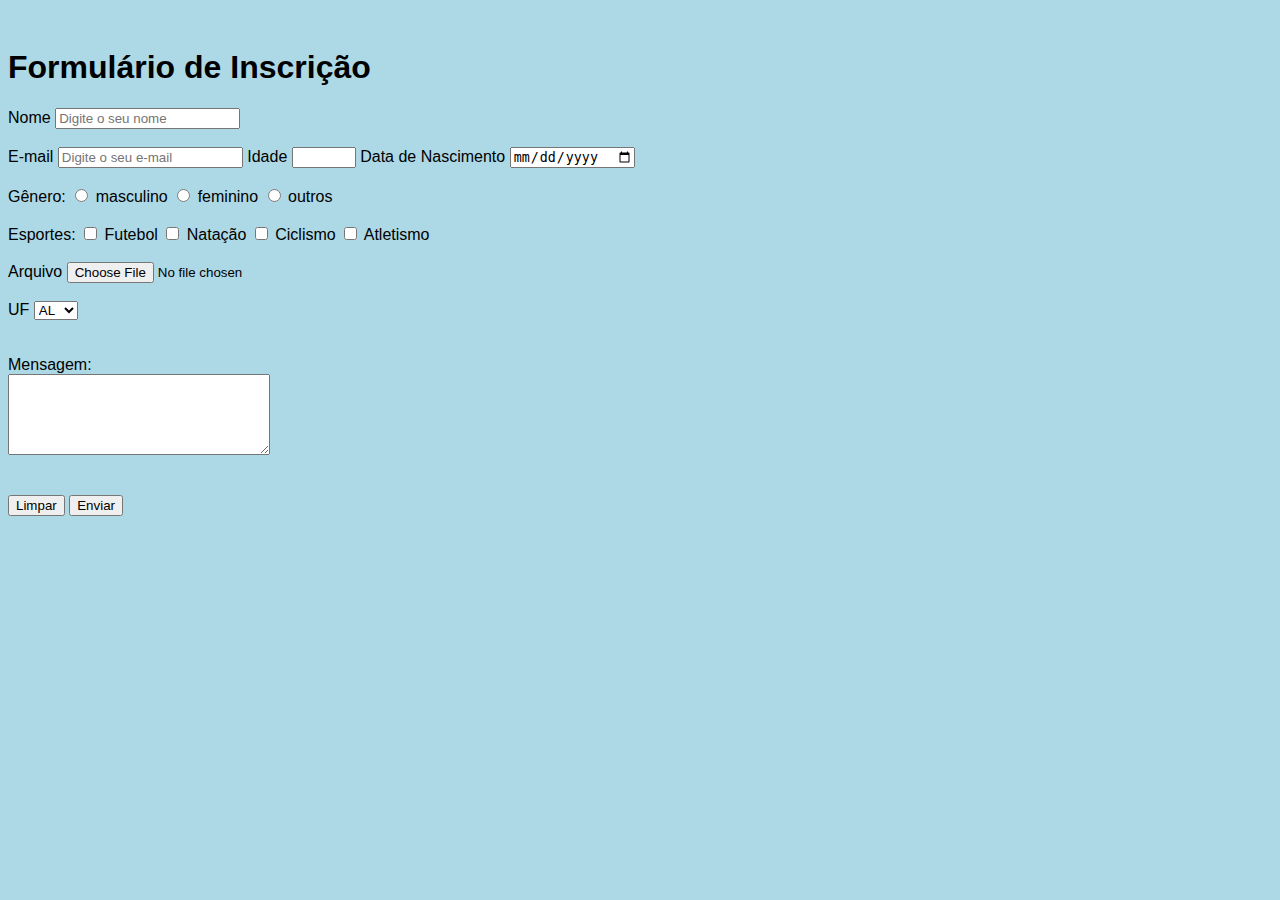
<file: 1º Semestre/Aplicações para Internet/Aula 2/Formulario_exercicio/index.html>
<!DOCTYPE html>
<html lang="pt-br">

	<head>

		<meta charset="UTF-8">
		<title>Formulários</title>
		<style>
			body {
				background-color: lightblue;
				padding-top: 20px;
				font-family: sans-serif;
			}
		</style>

	</head>

	<body>
		<h1>Formulário de Inscrição</h1>


		<form>
			<label for="n">Nome</label>
			<input type="text" id="n" name="nome"
			placeholder="Digite o seu nome">
			<!-- for (def. visuais) e name vamos usar no futuro -->
			<br>
			<br>
			
			<!-- sempre o que vem no label for tem que ser o mesmo que for id? -->

			<label for="e">E-mail</label>
			<input type="email" id="e" name="email"
			placeholder="Digite o seu e-mail">

			<label for="i">Idade</label>
			<input type="number" id="i" name="idade" min="1" max="130">

			<label for="d">Data de Nascimento</label>
			<input type="date" id="d" name="data" min="1" max="130">
			<br>
			<br>
			
			<label for="g">Gênero:</label>
			<label><input type="radio" name="genero" value="masculino"> masculino</label>
			<label><input type="radio" name="genero" value="feminino"> feminino</label>
			<label><input type="radio" name="genero" value="outros"> outros</label>

			<br><br>
			<label>Esportes:</label>
			<label><input type="checkbox" name="esporte" value="Futebol"> Futebol</label>
			<label><input type="checkbox" name="esporte" value="Natação"> Natação</label>
			<label><input type="checkbox" name="esporte" value="Ciclismo"> Ciclismo</label>
			<label><input type="checkbox" name="esporte" value="Atletismo"> Atletismo</label>
			
			<br><br>
			
			<label for="a">Arquivo</label>
			<input type="file"name="arquivo">

			<br><br>

			<label for="u">UF</label>
			<select name="uf" id="u">
				<option value="AC">AL</option>
				<option value="AL">AL</option>
				<option value="AM">AM</option>
				<option value="AP">AP</option>
				<option value="BA">BA</option>
				<option value="CE">CE</option>
				<option value="DF">DF</option>
				<option value="ES">ES</option>
				<option value="GO">GO</option>
				<option value="MA">MA</option>
				<option value="MG">MG</option>
				<option value="MS">MS</option>
				<option value="MT">MT</option>
				<option value="DF">PA</option>
				<option value="ES">PB</option>
				<option value="GO">PE</option>
				<option value="MA">PI</option>
				<option value="MG">PR</option>
				<option value="MS">RJ</option>
				<option value="MT">RN</option>
				<option value="GO">RO</option>
				<option value="MA">RR</option>
				<option value="MG">RS</option>
				<option value="MS">SC</option>
				<option value="MT">SE</option>
				<option value="MS">SP</option>
				<option value="MT">TO</option>

			</select>

			<br> <br><br>

			<label for="m"> Mensagem: </label><br>
			<textarea name="mensagem" id="m" cols="30" rows="5"></textarea>

			<br> <br><br>

			<button type="reset">Limpar</button>
			<button type="submit">Enviar</button>


		</form>


	</body>

	</body>

	</html>
</file>
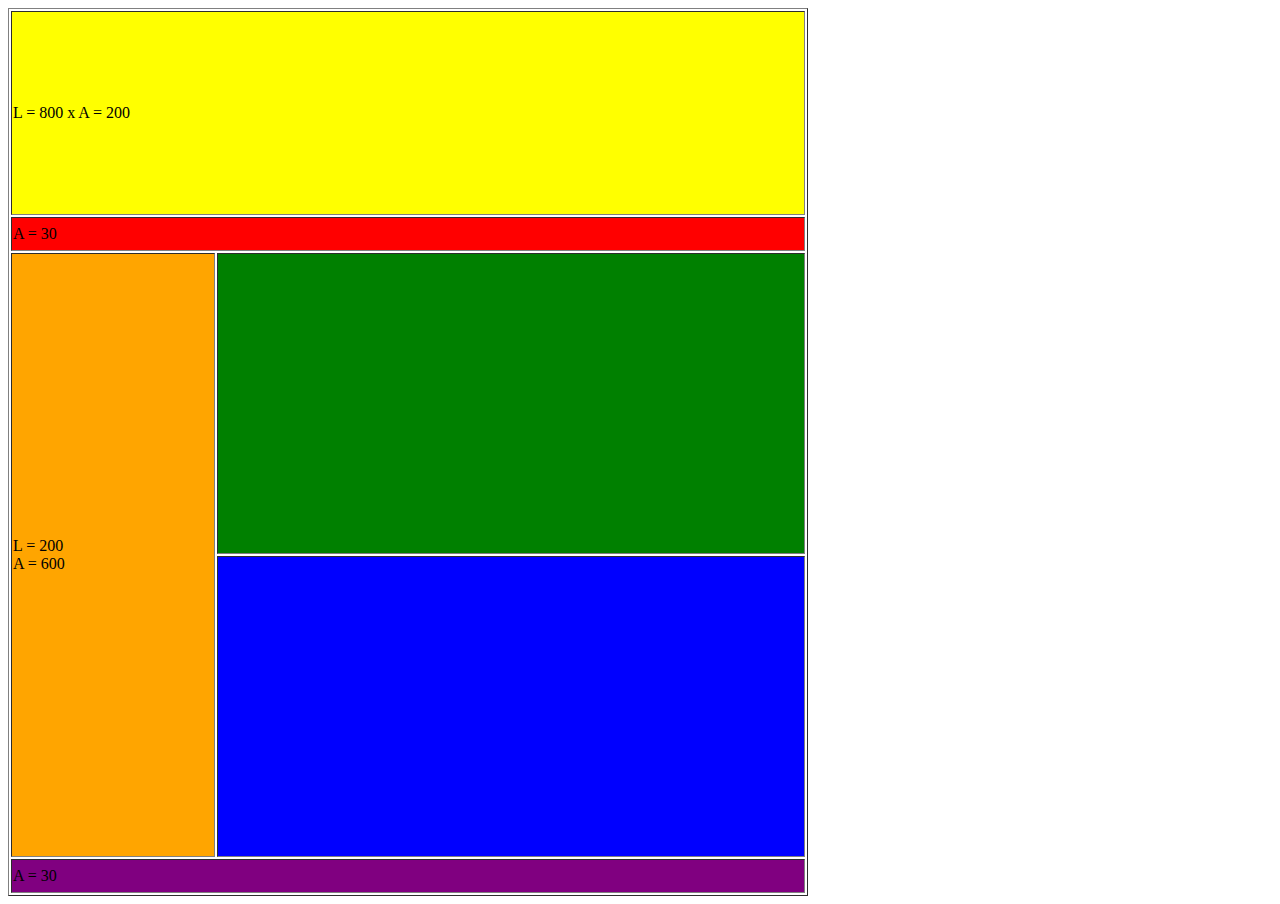
<file: 1º Semestre/Aplicações para Internet/Aula 2/Tabela_exercicio/index.html>
<!DOCTYPE html>
<html lang="pt-br">

<head>
<meta charset="UTF-8">
<title>Exercício 1</title>
</head>

<body>
	<table border="1" width="800">
		<tr>
			<td colspan="3" bgcolor="yellow" height="200"> L = 800 x A = 200</td>
			 
		</tr>

		<tr>	
			<td colspan="3" height="30" bgcolor="red"> A = 30</td>
			
		</tr>
		 
		 <tr>	
			<td rowspan="2" bgcolor="orange" width="200" height="600"> L = 200 <br>A = 600</td>
			<td colspan="2" bgcolor="green"></td>
		
			
		</tr>
		
		<tr>	
			 
			<td colspan="2" bgcolor="blue"></td>
			 
		</tr>

		<tr>	
			<td colspan="3" bgcolor="purple" height="30">A = 30</td>
			 
		</tr>
			
	</table>
</body>

</html>
</file>
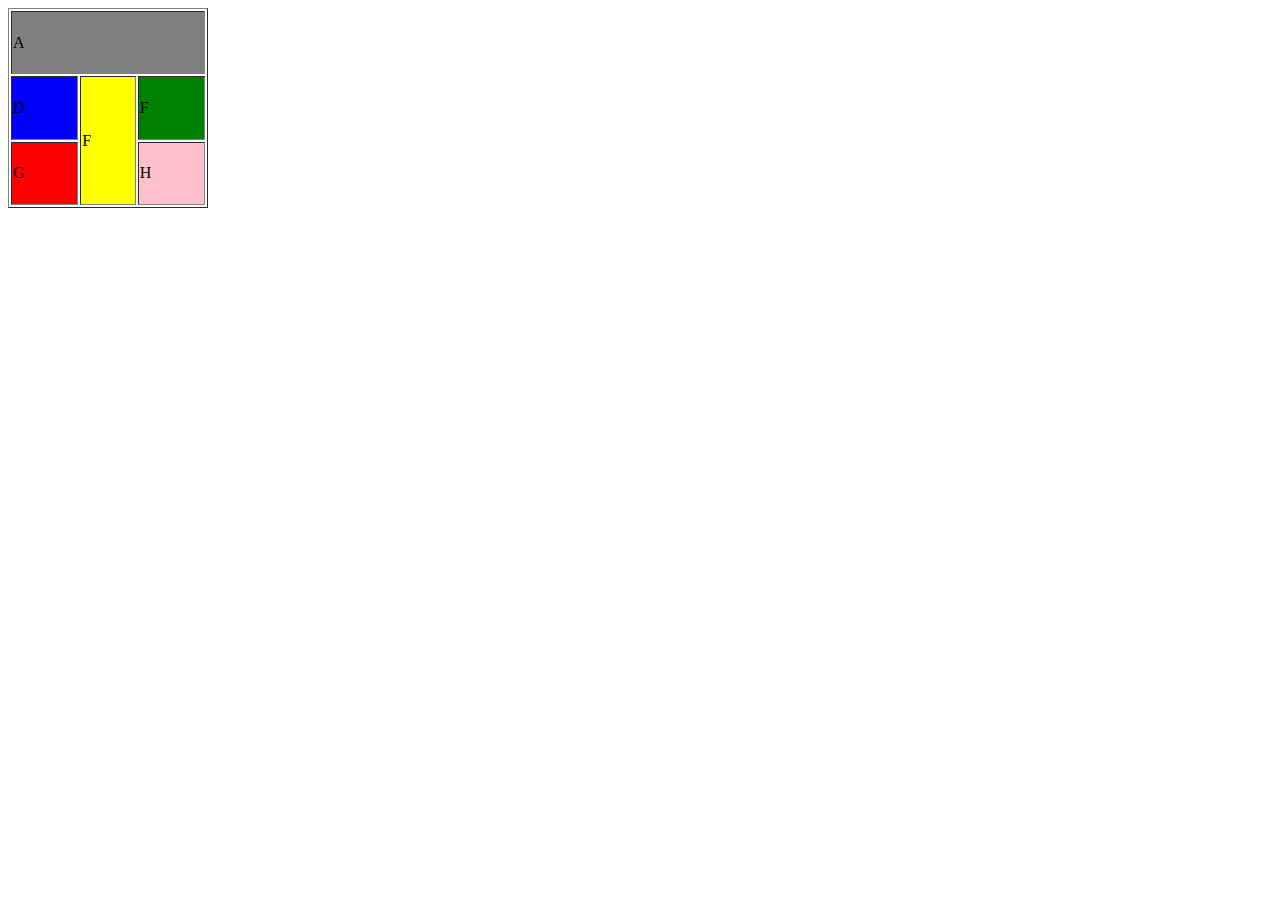
<file: 1º Semestre/Aplicações para Internet/Aula 2/Tabela_professor/index.html>
<!DOCTYPE html>
<html lang="pt-br">

<head>
<meta charset="UTF-8">
<title>Tabelas</title>
</head>

<body>
	<table border="1" width="200" height="200">
		<tr>
			<td colspan="3" bgcolor="gray">A</td>
			
		</tr>

		<tr>
			<td bgcolor="blue">D</td>
			<td rowspan="2" bgcolor="yellow">F</td>
			<td bgcolor="green">F</td>
		</tr>

		<tr>
			<td bgcolor="red">G</td>
			<td bgcolor="pink">H</td>
			
	</table>
</body>

</html>
</file>
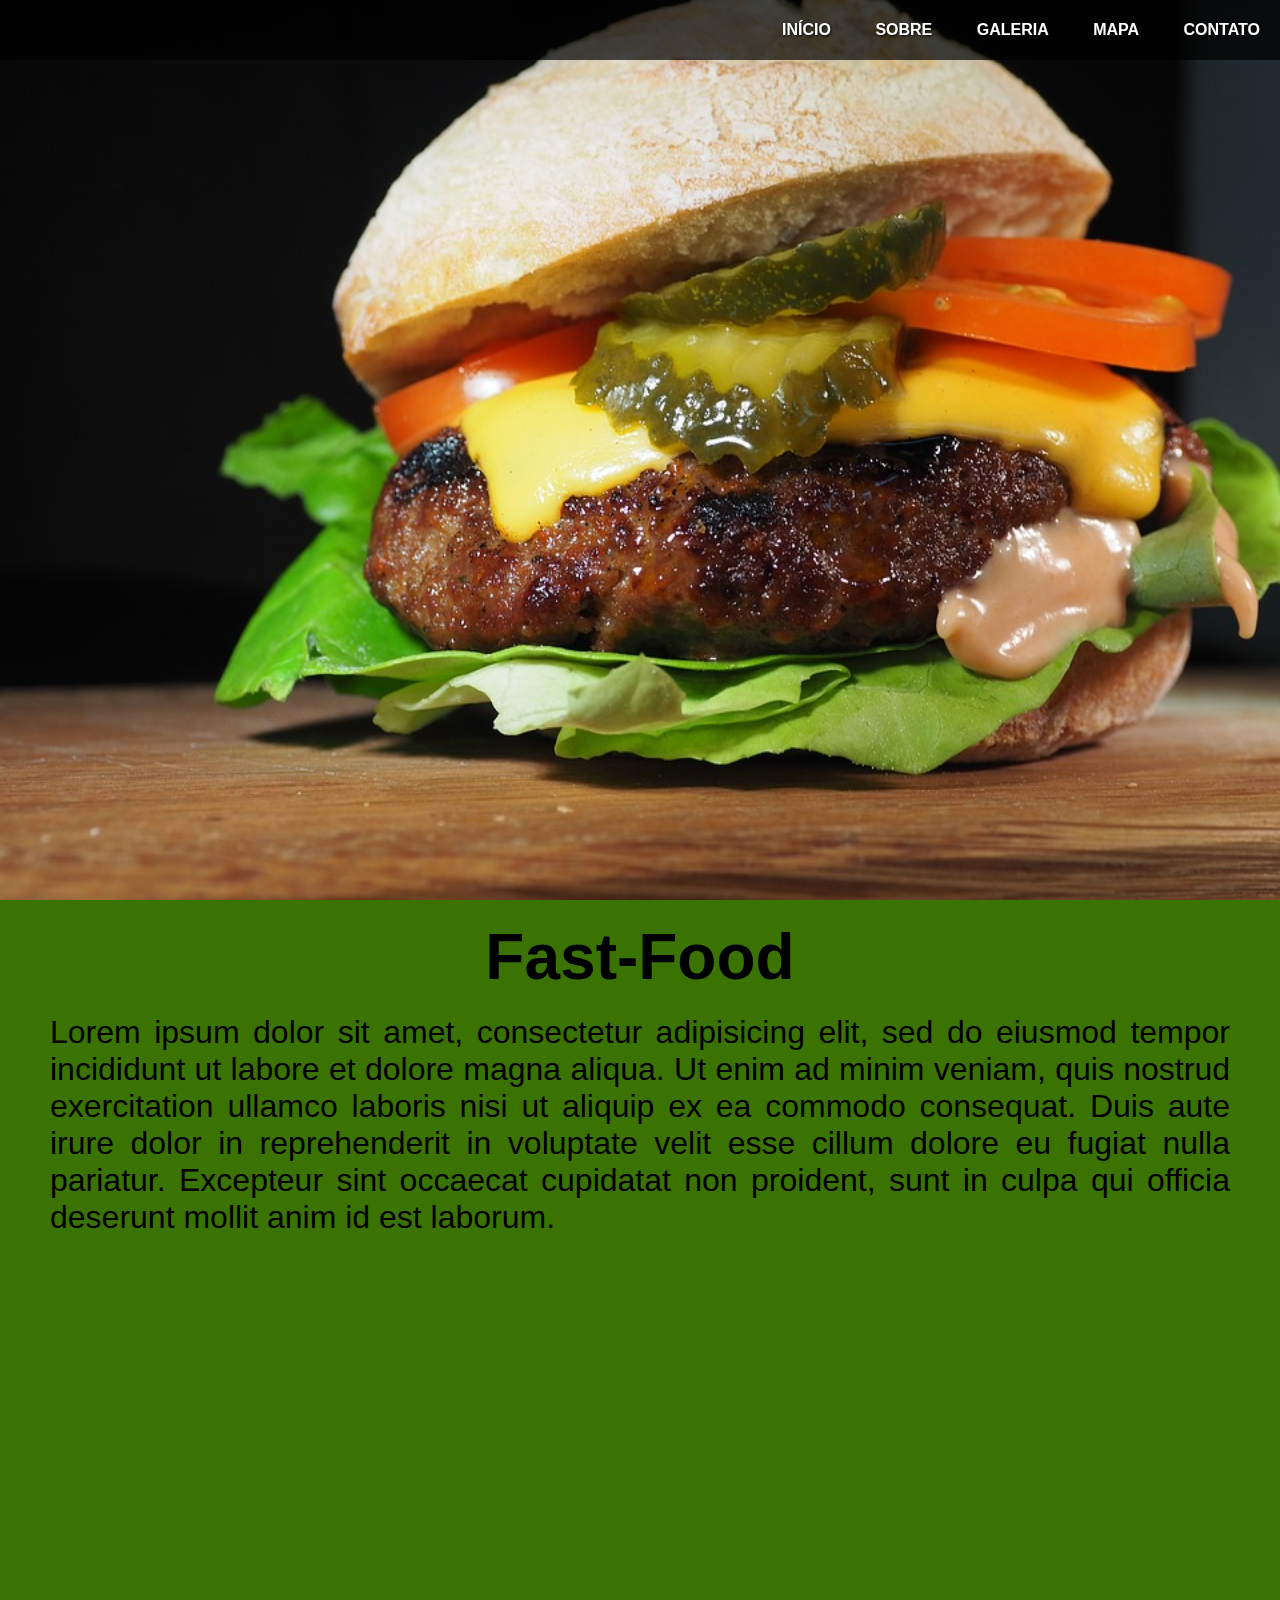
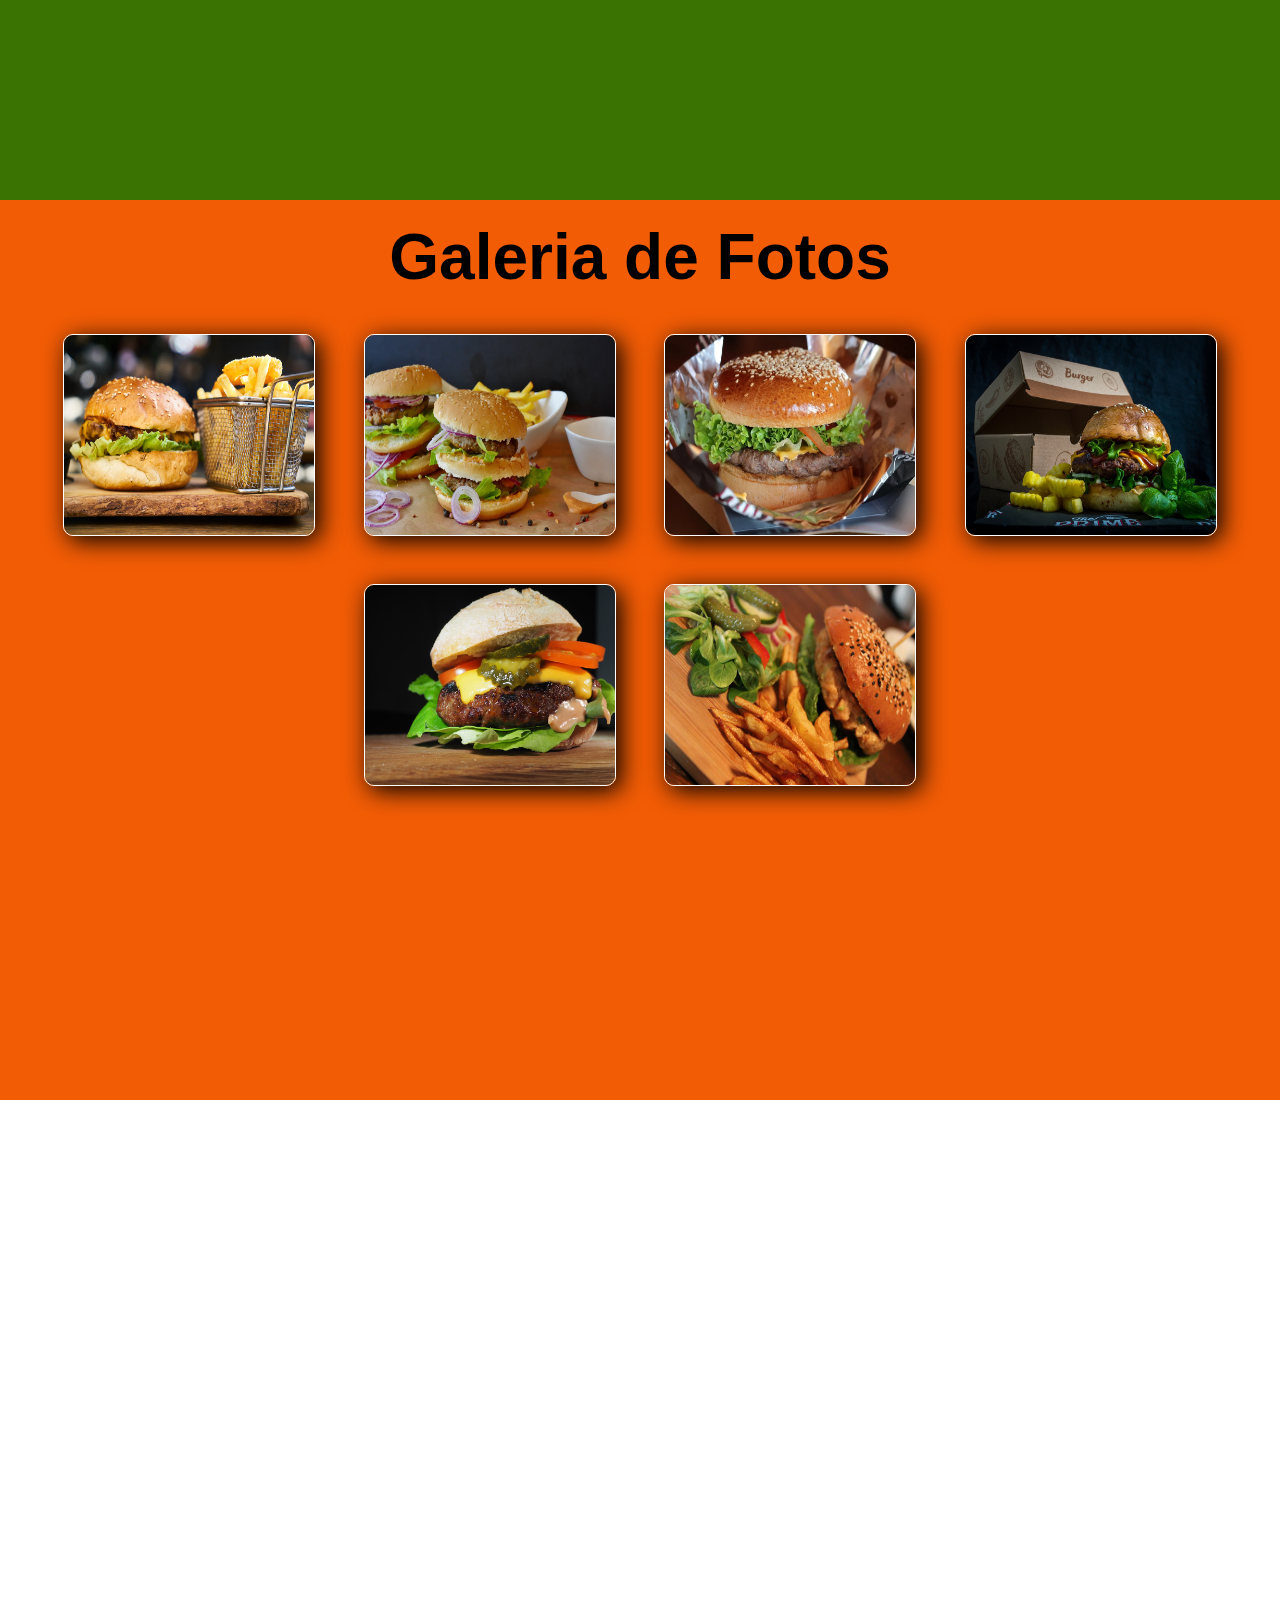
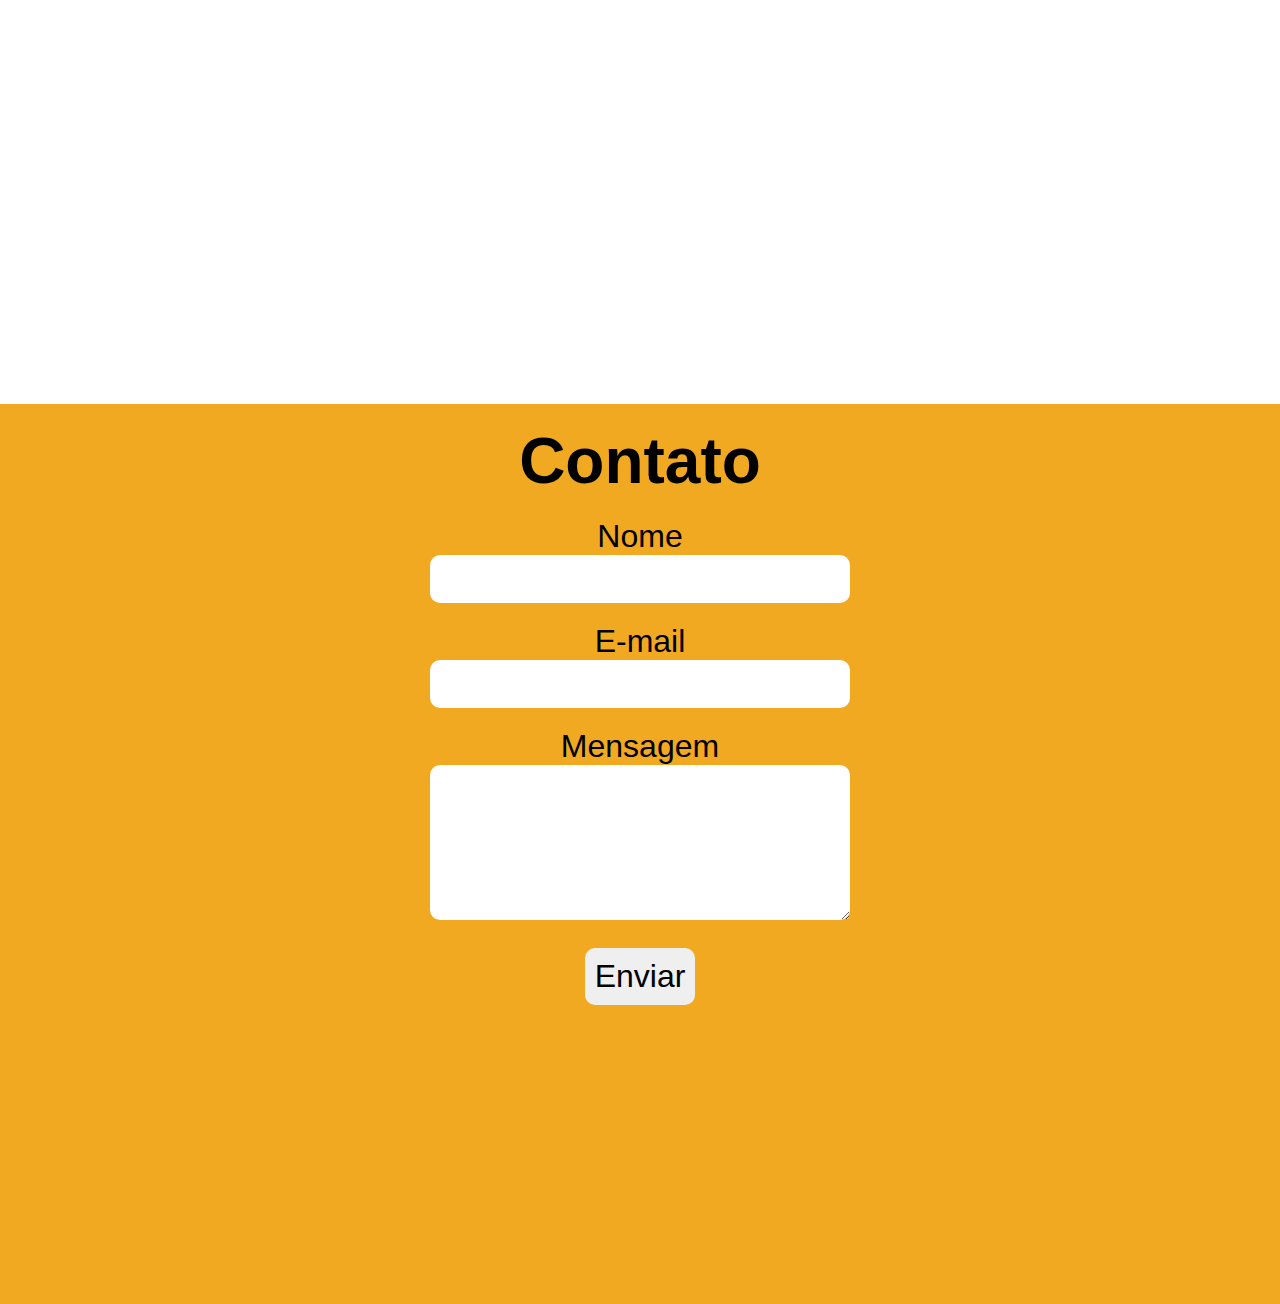
<file: 1º Semestre/Aplicações para Internet/Aula 4/Projeto website Fast-Food/index.html>
<!DOCTYPE html>
<html>
<head>
	<meta charset="utf-8">
	<meta name="viewport" content="width=device-width, initial-scale=1">
	<title>Fast-Food</title>
	<link rel="stylesheet" type="text/css" href="css/style.css">
</head>
<body>
	<div id="site">
		<header>
			<nav>
				<ul id="menu">
					<li><a href="#">Início</a></li>
					<li><a href="#about">Sobre</a></li>
					<li><a href="#gallery">Galeria</a></li>
					<li><a href="#maps">Mapa</a></li>
					<li><a href="#contact">Contato</a></li>
				</ul>
			</nav>
		</header>
		<section id="banner"></section>
		<section id="about">
			<h1>Fast-Food</h1>
			<p>Lorem ipsum dolor sit amet, consectetur adipisicing elit, sed do eiusmod tempor incididunt ut labore et dolore magna aliqua. Ut enim ad minim veniam, quis nostrud exercitation ullamco laboris nisi ut aliquip ex ea commodo
			consequat. Duis aute irure dolor in reprehenderit in voluptate velit esse cillum dolore eu fugiat nulla pariatur. Excepteur sint occaecat cupidatat non
			proident, sunt in culpa qui officia deserunt mollit anim id est laborum.</p>
		</section>
		<section id="gallery">
			<h1>Galeria de Fotos</h1>
			<img src="images/1.jpg" class="galeria">
			<img src="images/2.jpg" class="galeria">
			<img src="images/3.jpg" class="galeria">
			<img src="images/4.jpg" class="galeria">
			<img src="images/5.jpg" class="galeria">
			<img src="images/6.jpg" class="galeria">
		</section>
		<section id="maps">
			<iframe src="https://www.google.com/maps/embed?pb=!1m18!1m12!1m3!1d3839.0243176552335!2d-47.90159178581258!3d-15.802671727366926!2m3!1f0!2f0!3f0!3m2!1i1024!2i768!4f13.1!3m3!1m2!1s0x935a3aea806d74eb%3A0x139eddc3c7f58173!2sCentro%20Universit%C3%A1rio%20do%20Distrito%20Federal%20-%20UDF!5e0!3m2!1spt-BR!2sbr!4v1650672327471!5m2!1spt-BR!2sbr" width="100%" style="border:0; height:100vh;" allowfullscreen="" loading="lazy" referrerpolicy="no-referrer-when-downgrade">		
			</iframe>
		</section>
		<section id="contact">
			<h1>Contato</h1>
			<form>
				<label>Nome</label>
				<input type="text" name="nome">

				<label>E-mail</label>
				<input type="email" name="email">

				<label>Mensagem</label>
				<textarea rows="5" name="mensagem"></textarea>
				<center>
					<button type="submit">Enviar</button>
				</center>
			</form>
		</section>
	</div>
</body>
</html>
</file>
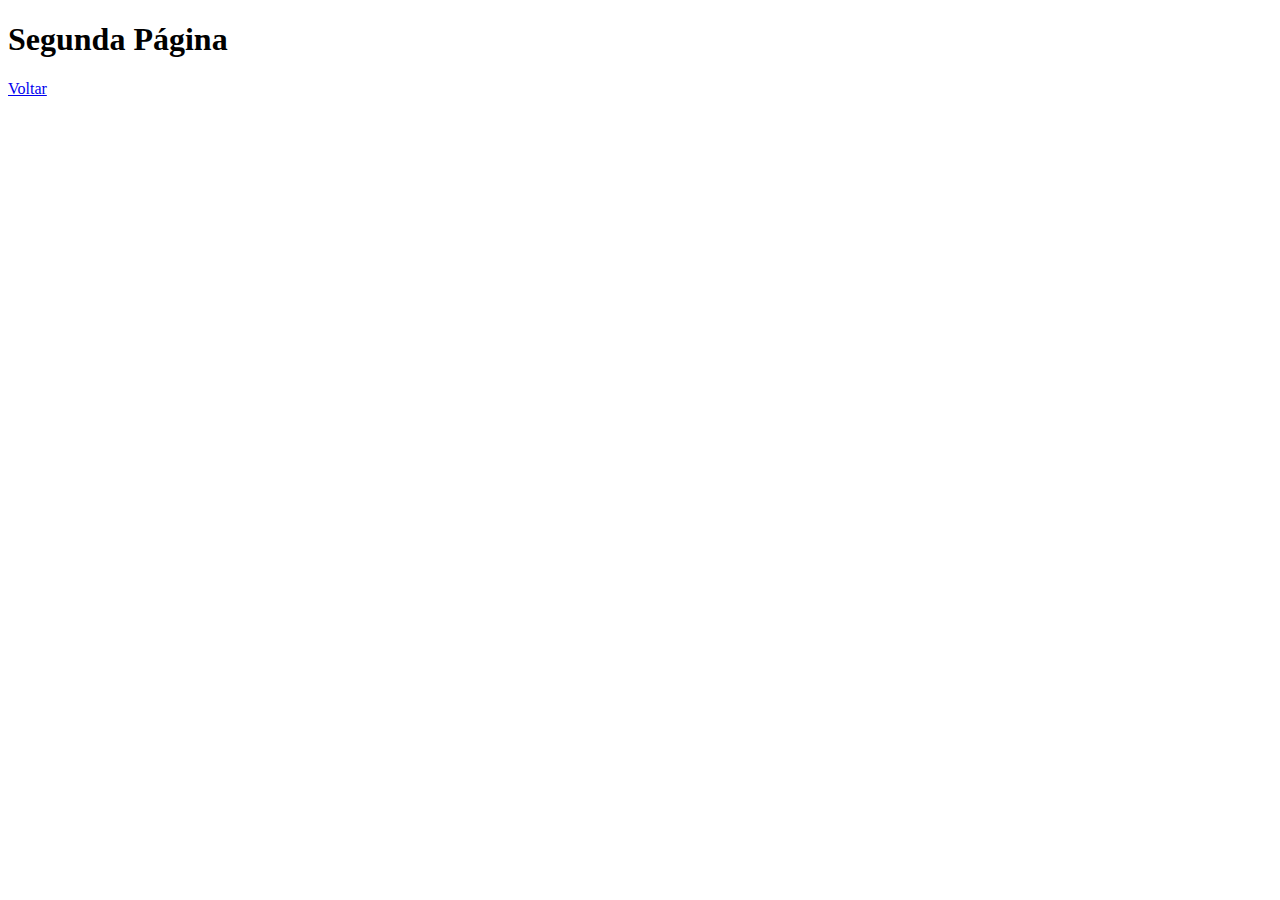
<file: 1º Semestre/Aplicações para Internet/Aula 1/pagina2.html>
<!DOCTYPE html>
<html>
<html lang="pt-br">
	<head>
		<meta charset="utf-8">
		<title>Outra Página</title>
	
	</head>

	<body>
		
		<h1>Segunda Página</h1>

		<a href="index.html">Voltar</a>
			


	</body>

</html>
</file>
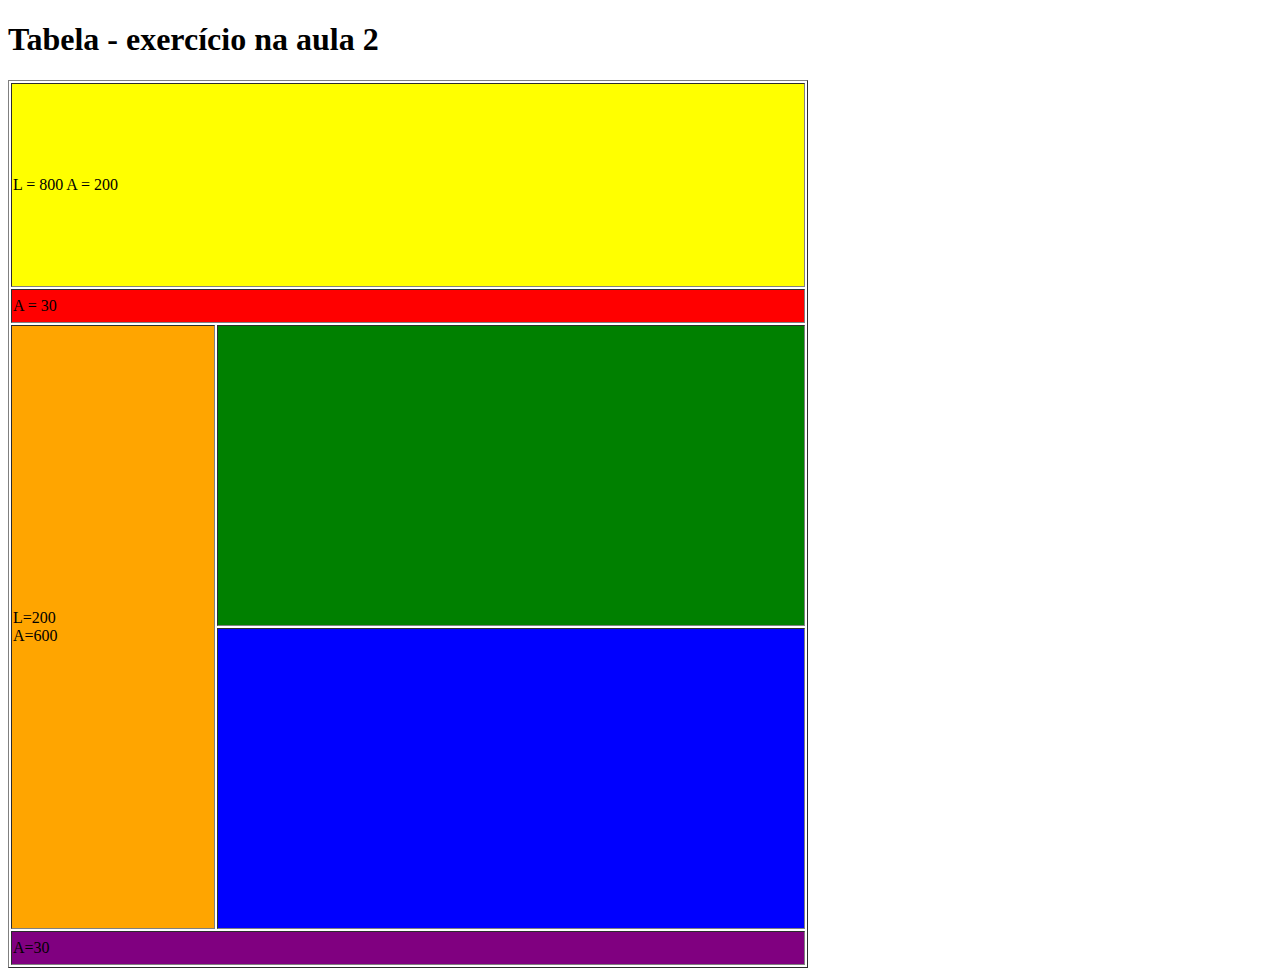
<file: 1º Semestre/Aplicações para Internet/Aula 2/Tabela_praticar/tabelaPraticar.html>
<!DOCTYPE html>
<html lang="pt-br">

<head>

	<meta charset="UTF-8">
	<title>Exercício de Formulários</title>

</head>


<body>

	<h1>Tabela - exercício na aula 2</h1>


	<table border="1" width ="800">

		<tr>
			<td height="200" colspan="2" bgcolor="yellow"> L = 800  A = 200</td>
		</tr>

		<tr>
			<td height="30" colspan="2" bgcolor="red"> A = 30</td>
		</tr>

		<tr>
			<td width="200" height="600" bgcolor="orange" rowspan="2"> L=200 <br>A=600 </td>
			<td bgcolor="green"></td>
		</tr>

		<tr>
			<td bgcolor="blue"></td>
		</tr>


		<tr>
			<td colspan="2" bgcolor="purple" height="30">A=30</td>
		</tr>
	</table>
</body>

</html>
</file>
<file: 1º Semestre/Aplicações para Internet/Aula 4/Projeto website Fast-Food/css/style.css>
*{
	margin: 0;
	padding: 0;
}

body{
	font-family: arial, sans-serif;
}

ul#menu{
	background-color: rgba(0,0,0,0.7);
	text-align: right;
	position: fixed;
	width: 100%;

}

#menu li{
	display:  inline;
	line-height:  60px;
}

#menu a:link, a:visited{
	padding:  20px;
	color:  #FFF;
	text-decoration: none;
	text-transform: uppercase;
	font-weight:  bold; /*pode usar números ex. 600 */
	text-shadow:  1px 1px 3px #000;
}

#menu a:hover, a:active{
	background-color: #F2a922;
}

#banner{
	background-image: url("../images/5.jpg");
	background-repeat: no-repeat;
	background-size: cover;
	background-position: center;
	width: 100%;
	height: 100vh;
}

#about {
	background-color: #3b7302;
	width: 100%;
	height: 100vh;
	font-size:  2.0rem;
}

#about p{
	padding: 0 50px;
	text-align: justify;
}

h1 {
	padding: 20px 0;
	text-align: center;
}

#gallery{
	background-color: #f25c05;
	width: 100%;
	height: 100vh;
	font-size: 2.0rem;
	text-align: center;
}

.galeria{
	width: 250px;
	height:  200px;
	border: 1px solid #fff;
	margin:  20px;
	border-radius: 10px;
	box-shadow:  5px 5px 25px #000;
}

#contact{
	background-color:  #f2a922;
	font-size: 2.0rem;
	text-align: center;
	width: 100%;
	height: 100vh;
}

#contact label{
	display: block;}

#contact input, textarea{
	width:  400px;
	font-size: 1.5rem;
	padding: 10px;
	border: 0;
	margin-bottom: 20px;
	border-radius: 10px;
}

#contact button{
	font-size: 2.0rem;
	border: 0;
	padding: 10px;
	border-radius: 10px;
}

#contact button:hover{;
	background-color: #6fbf1f;

}
</file>
